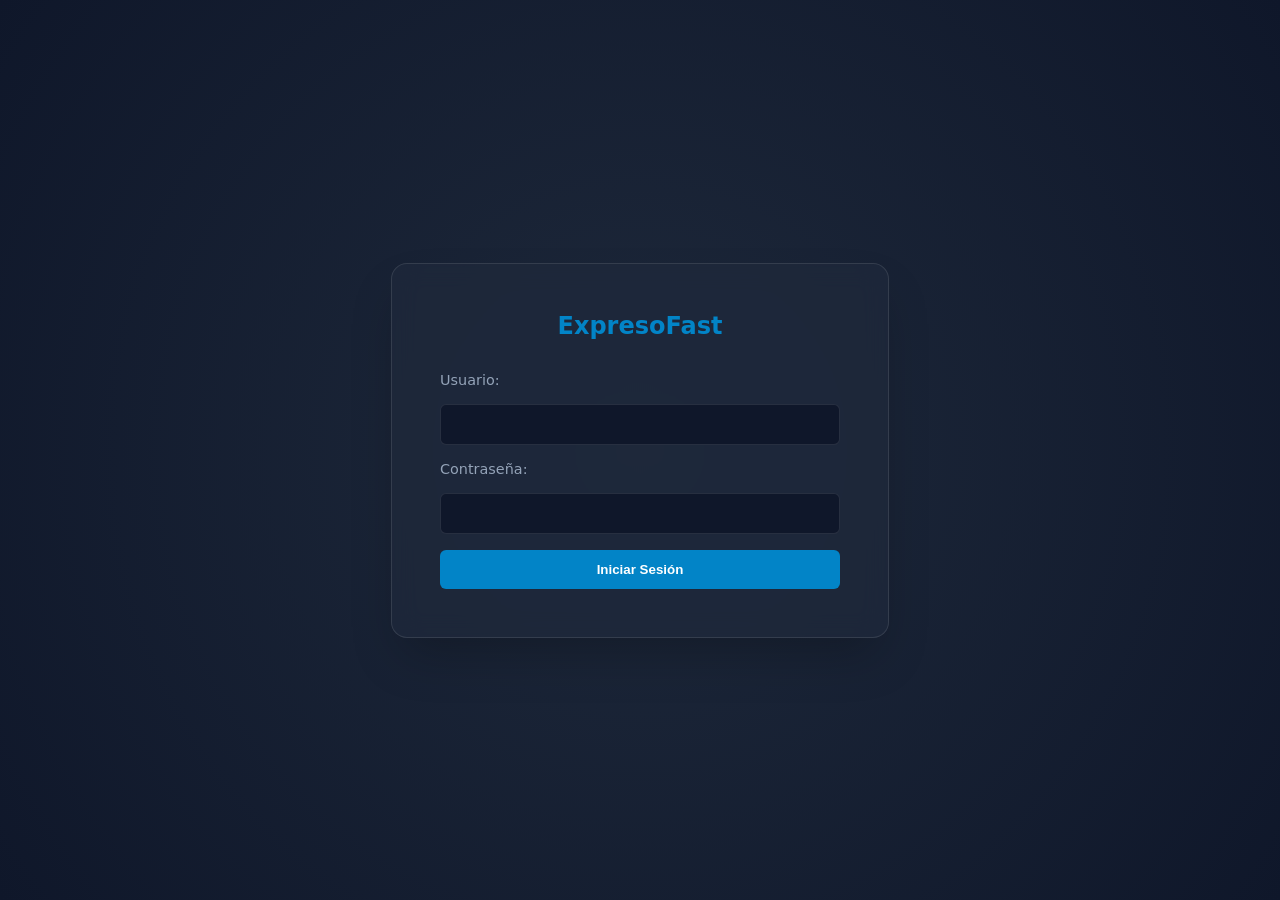
<file: frontend/index.html>
<!DOCTYPE html>
<html lang="es">
<head>
    <meta charset="UTF-8">
    <meta name="viewport" content="width=device-width, initial-scale=1.0">
    <title>Login - ExpresoFast</title>
    <meta name="description" content="Portal de inicio de sesión para operadores, administradores y conductores de ExpresoFast.">
    <link rel="stylesheet" href="styles.css">
</head>
<body>
    <div class="login-wrapper">
        <div class="login-box">
            <h2>ExpresoFast</h2>
            <div id="login-error" class="error-msg" aria-live="polite"></div>
            <form id="loginForm">
                <label for="username">Usuario:</label>
                <input type="text" id="username" name="username" required aria-required="true">
                
                <label for="password">Contraseña:</label>
                <input type="password" id="password" name="password" required aria-required="true">
                
                <button type="submit" class="btn-primary">Iniciar Sesión</button>
            </form>
        </div>
    </div>
    <script src="app.js"></script>
</body>
</html>
</file>
<file: frontend/styles.css>
:root {
    --primary-color: #0284c7;
    --primary-dark: #0369a1;
    --bg-dark: #0f172a;
    --bg-card: #1e293b;
    --text-main: #f8fafc;
    --text-muted: #94a3b8;
    --accent-success: #22c55e;
    --accent-warning: #eab308;
    --font-family: 'Inter', system-ui, sans-serif;
}

body {
    font-family: var(--font-family);
    margin: 0;
    padding: 0;
    color: var(--text-main);
    background-color: var(--bg-dark);
    display: flex;
    flex-direction: column;
    min-height: 100vh;
}

h1, h2, h3, h4 { margin-top: 0; }
a { text-decoration: none; color: inherit; }

header {
    background-color: var(--bg-card);
    padding: 1rem 2rem;
    display: flex;
    justify-content: space-between;
    align-items: center;
    border-bottom: 1px solid rgba(255,255,255,0.1);
    box-shadow: 0 4px 6px -1px rgba(0, 0, 0, 0.1);
}
header .logo { font-size: 1.5rem; font-weight: bold; color: var(--primary-color); }
.header-actions { display: flex; align-items: center; gap: 1rem; }

nav {
    background-color: var(--bg-card);
    padding: 0 2rem;
    border-bottom: 1px solid rgba(255,255,255,0.05);
}
nav ul {
    list-style: none; margin: 0; padding: 0;
    display: flex; gap: 1.5rem;
}
nav button {
    background: transparent;
    color: var(--text-muted);
    border: none;
    padding: 1rem 0;
    font-size: 1rem;
    cursor: pointer;
    border-bottom: 2px solid transparent;
    transition: all 0.3s;
}
nav button:hover, nav button.active {
    color: var(--primary-color);
    border-bottom: 2px solid var(--primary-color);
}

main {
    display: flex;
    flex: 1;
    padding: 2rem;
    gap: 2rem;
    max-width: 1400px;
    margin: 0 auto;
    width: 100%;
    box-sizing: border-box;
}

aside {
    width: 320px;
    background-color: var(--bg-card);
    padding: 1.5rem;
    border-radius: 12px;
    height: fit-content;
    box-shadow: 0 10px 15px -3px rgba(0, 0, 0, 0.1);
}
.aside-info { font-size: 0.9rem; color: var(--text-muted); line-height: 1.5; }

form {
    display: flex;
    flex-direction: column;
    gap: 1rem;
}
label { font-size: 0.9rem; color: var(--text-muted); }
input {
    padding: 0.75rem;
    background-color: var(--bg-dark);
    border: 1px solid rgba(255,255,255,0.1);
    border-radius: 6px;
    color: var(--text-main);
}
input:focus {
    outline: none;
    border-color: var(--primary-color);
    box-shadow: 0 0 0 2px rgba(2, 132, 199, 0.2);
}
.btn-primary {
    padding: 0.75rem;
    background-color: var(--primary-color);
    color: white;
    border: none;
    border-radius: 6px;
    cursor: pointer;
    font-weight: 600;
    transition: background-color 0.2s;
}
.btn-primary:hover { background-color: var(--primary-dark); }
.btn-secondary {
    padding: 0.5rem;
    background-color: transparent;
    color: var(--text-muted);
    border: 1px solid rgba(255,255,255,0.1);
    border-radius: 6px;
    cursor: pointer;
    transition: all 0.2s;
}
.btn-secondary:hover {
    background-color: rgba(255,255,255,0.05);
    color: var(--text-main);
}

#kpiSection {
    display: grid;
    grid-template-columns: repeat(auto-fit, minmax(200px, 1fr));
    gap: 1rem;
    margin-bottom: 2rem;
}
.kpi-card {
    background: linear-gradient(145deg, var(--bg-card), var(--bg-dark));
    padding: 1.5rem;
    border-radius: 12px;
    border: 1px solid rgba(255,255,255,0.05);
    display: flex;
    flex-direction: column;
    gap: 0.5rem;
}
.kpi-title { font-size: 0.9rem; color: var(--text-muted); }
.kpi-value { font-size: 2rem; font-weight: bold; color: var(--text-main); }

.tablero { flex: 1; }
#enviosGrid {
    display: grid;
    grid-template-columns: repeat(auto-fit, minmax(280px, 1fr));
    gap: 1.5rem;
}

article {
    background-color: var(--bg-card);
    border-radius: 12px;
    padding: 1.5rem;
    border: 1px solid rgba(255,255,255,0.05);
    display: flex;
    flex-direction: column;
    gap: 1rem;
    box-shadow: 0 4px 6px -1px rgba(0, 0, 0, 0.1);
    transition: transform 0.2s, box-shadow 0.2s;
}
article:hover {
    transform: translateY(-4px);
    box-shadow: 0 10px 15px -3px rgba(0,0,0,0.2);
}
.card-header { display: flex; justify-content: space-between; align-items: flex-start; }
.card-header h4 { margin: 0; font-size: 1.1rem; }
.badge {
    padding: 0.25rem 0.75rem;
    border-radius: 9999px;
    font-size: 0.75rem;
    font-weight: 600;
}
.badge.status-ENTREGADO { background-color: rgba(34, 197, 94, 0.2); color: var(--accent-success); }
.badge.status-EN_TRANSITO { background-color: rgba(2, 132, 199, 0.2); color: var(--primary-color); }
.badge.status-PENDIENTE { background-color: rgba(234, 179, 8, 0.2); color: var(--accent-warning); }
.card-body p { margin: 0 0 0.5rem 0; font-size: 0.9rem; color: var(--text-muted); }
.card-body strong { color: var(--text-main); }
.card-actions { display: flex; gap: 0.5rem; margin-top: auto; }
.card-actions button { flex: 1; }

footer {
    background-color: var(--bg-card);
    padding: 1.5rem;
    text-align: center;
    color: var(--text-muted);
    border-top: 1px solid rgba(255,255,255,0.05);
}

.login-wrapper {
    display: flex;
    align-items: center;
    justify-content: center;
    min-height: 100vh;
    background: radial-gradient(circle at center, var(--bg-card), var(--bg-dark));
}
.login-box {
    background: rgba(30, 41, 59, 0.8);
    backdrop-filter: blur(12px);
    padding: 3rem;
    border-radius: 16px;
    width: 100%;
    max-width: 400px;
    border: 1px solid rgba(255,255,255,0.1);
    box-shadow: 0 25px 50px -12px rgba(0, 0, 0, 0.25);
}
.login-box h2 { text-align: center; margin-bottom: 2rem; color: var(--primary-color); }
.error-msg {
    background: rgba(220, 38, 38, 0.2);
    color: #fca5a5;
    padding: 0.75rem;
    border-radius: 6px;
    font-size: 0.9rem;
    margin-bottom: 1rem;
    display: none;
    border: 1px solid rgba(220, 38, 38, 0.3);
}

.modal {
    display: none; position: fixed; z-index: 1000; left: 0; top: 0; width: 100%; height: 100%;
    background-color: rgba(15, 23, 42, 0.8);
    backdrop-filter: blur(4px);
}
.modal-content {
    background-color: var(--bg-card);
    margin: 5% auto; padding: 2rem; border-radius: 12px;
    width: 90%; max-width: 800px;
    border: 1px solid rgba(255,255,255,0.1);
    box-shadow: 0 25px 50px -12px rgba(0,0,0,0.5);
}
.close { color: var(--text-muted); float: right; font-size: 1.5rem; cursor: pointer; }
.close:hover { color: var(--text-main); }
.table-wrapper { overflow-x: auto; margin-top: 1rem; }
table { width: 100%; border-collapse: collapse; }
th, td { padding: 1rem; text-align: left; border-bottom: 1px solid rgba(255,255,255,0.05); }
th { color: var(--text-muted); font-weight: 500; }

.nav-header-mobile {
    display: none;
    justify-content: space-between;
    align-items: center;
    padding: 1rem 0;
}
.nav-title-mobile {
    font-weight: bold;
    color: var(--text-muted);
}
.hamburger-btn {
    background: transparent;
    border: none;
    color: var(--text-main);
    cursor: pointer;
    display: flex;
    align-items: center;
    justify-content: center;
    padding: 0.5rem;
    border-radius: 4px;
}
.hamburger-btn:hover {
    background: rgba(255,255,255,0.05);
}

@media (max-width: 768px) {
    main { flex-direction: column; }
    aside { width: 100%; box-sizing: border-box; }
    
    .nav-header-mobile { display: flex; }
    nav ul { 
        flex-direction: column; 
        gap: 0.5rem; 
        padding-bottom: 1rem; 
        display: none; 
    }
    nav ul.show {
        display: flex;
    }
}
</file>
